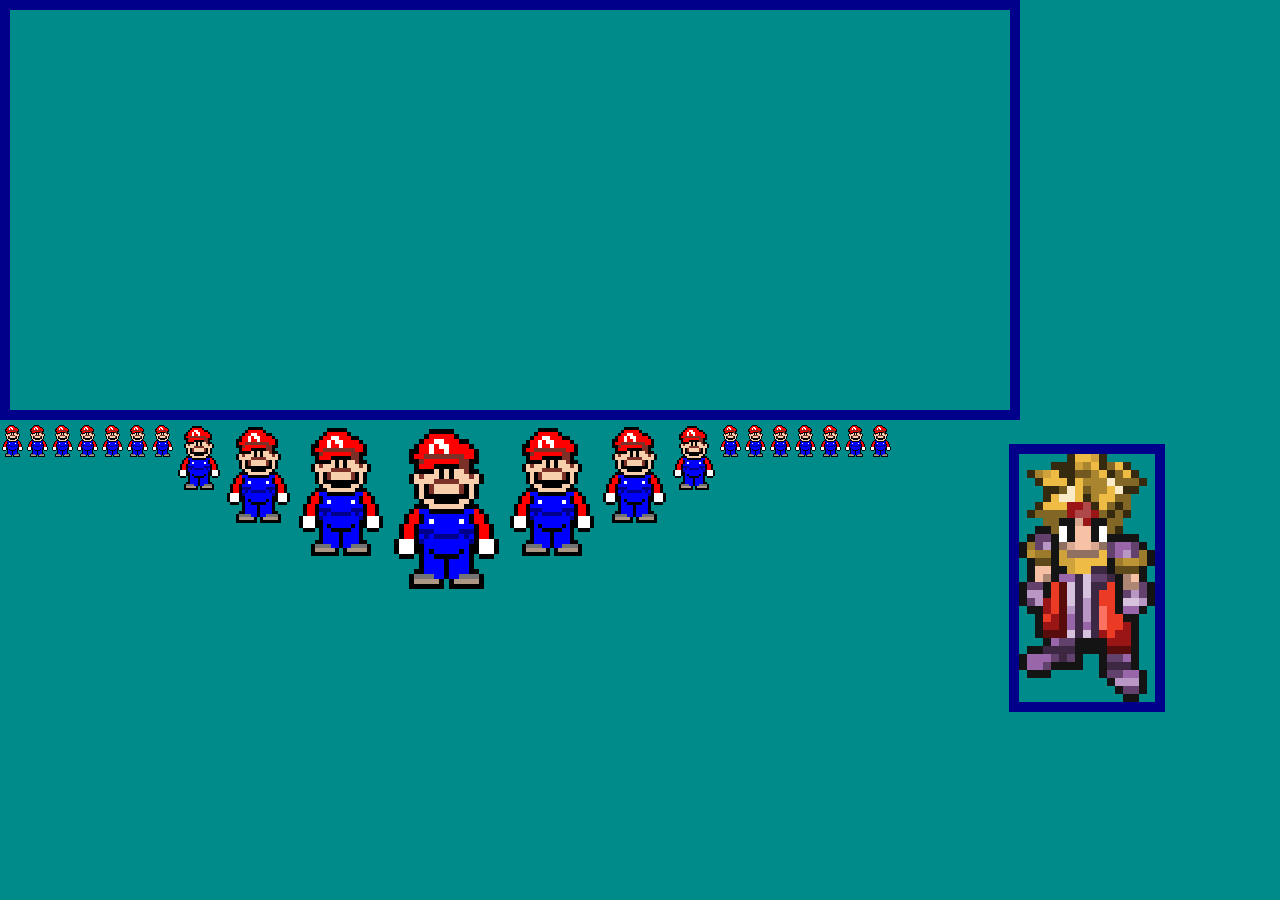
<file: index.html>
<!DOCTYPE html>
<html>
  <head>
    <meta charset="utf-8">
    <meta name="viewport" content="width=device-width">
    <title>Super Mario</title>
    <link href="index.css" rel="stylesheet" type="text/css" />
    
  </head>
  <body>
    <div>
        <canvas id="canvas" />
        <script src="mario-bros.js"></script>
        <script src="gap.js"></script>
        <script src="game.js"></script>
        
    </div>
    <div>
                    <div class="mario uno"><div></div></div>
                    <div class="mario uno"><div></div></div> 
                    <div class="mario uno"><div></div></div>
                    <div class="mario uno"><div></div></div> 
                    <div class="mario uno"><div></div></div>
                    <div class="mario uno"><div></div></div> 
                    <div class="mario uno"><div></div></div>  
                    <div class="mario dos"><div></div></div>
                    <div class="mario tres"><div></div></div>
                    <div class="mario cuatro"><div></div></div>
                    <div class="mario cinco"><div></div></div>
                    <div class="mario cuatro"><div></div></div>
                    <div class="mario tres"><div></div></div>
                    <div class="mario dos"><div></div></div>
                    <div class="mario uno"><div></div></div>
                    <div class="mario uno"><div></div></div> 
                    <div class="mario uno"><div></div></div> 
                    <div class="mario uno"><div></div></div>
                    <div class="mario uno"><div></div></div> 
                    <div class="mario uno"><div></div></div>
                    <div class="mario uno"><div></div></div> 
    </div>
    <div>
        <canvas id="ark" width="136" height="248"></canvas>
        <script src="ark.js"></script>
    </div>
    <div>
        <div id="container"></div>
        <script src="mario3d.js"></script>
    </div>
  </body>
</html>
</file>
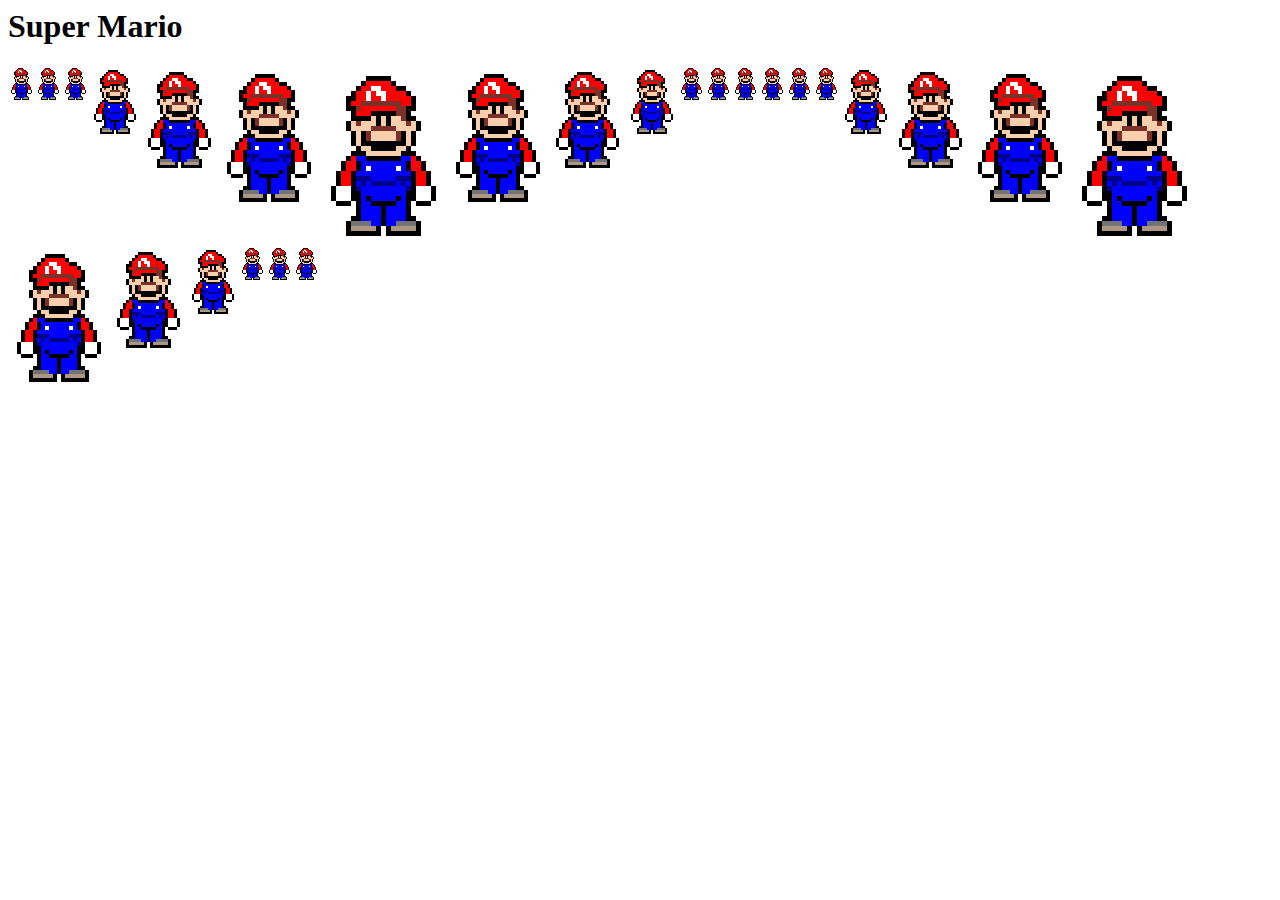
<file: index2.html>
<html>
    <head>
        <title></title>
    </head>
    <body>
        <h1>Super Mario</h1>
            <meta charset="UTF-8">
            <meta name="viewport" content="width=device-width, initial-scale=1.0">
            <link rel="stylesheet" href="estilos.css">
            <main>
                
                    
                    
            </main>
            <div>
                <div>

                
                    <div class="mario uno"><div></div></div>
                    <div class="mario uno"><div></div></div> 
                    <div class="mario uno"><div></div></div>  
                    <div class="mario dos"><div></div></div>
                    <div class="mario tres"><div></div></div>
                    <div class="mario cuatro"><div></div></div>
                    <div class="mario cinco"><div></div></div>
                    <div class="mario cuatro"><div></div></div>
                    <div class="mario tres"><div></div></div>
                    <div class="mario dos"><div></div></div>
                    <div class="mario uno"><div></div></div>
                    <div class="mario uno"><div></div></div> 
                    <div class="mario uno"><div></div></div> 
                </div>
            </div>
    </body>
    <footer>
        <div>
            <div>

            
                <div class="mario uno"><div></div></div>
                <div class="mario uno"><div></div></div> 
                <div class="mario uno"><div></div></div>  
                <div class="mario dos"><div></div></div>
                <div class="mario tres"><div></div></div>
                <div class="mario cuatro"><div></div></div>
                <div class="mario cinco"><div></div></div>
                <div class="mario cuatro"><div></div></div>
                <div class="mario tres"><div></div></div>
                <div class="mario dos"><div></div></div>
                <div class="mario uno"><div></div></div>
                <div class="mario uno"><div></div></div> 
                <div class="mario uno"><div></div></div> 
            </div>
        </div>
    </footer>
</html>
</file>
<file: index.css>
canvas {
    border: 10px solid darkblue;
  }
  .mario {
    margin: 0 1px;
    position: relative;
    float: left;
    width: 23em;
    height: 34em;
  }
  .uno {
    font-size: 1px;
  }
  .dos {
    font-size: 2px;
  }
  .tres {
    font-size: 3px;
  }
  .cuatro {
    font-size: 4px;  
  }
  .cinco {
    font-size: 5px;
  }
.mario div {
    font-size: 1em;
    position: absolute;
    left: 0;
    top: 1em;
    width: 1em;
    height: 1em;
    background: transparent;
    box-shadow:
    8em 0em #000, 9em 0em #000, 10em 0em #000, 11em 0em #000, 12em 0em #000,
    7em 1em #000, 8em 1em #f00, 9em 1em #f00, 10em 1em #f00, 11em 1em #f00, 12em 1em #f00, 13em 1em #000,
    6em 2em #000, 7em 2em #f00, 8em 2em #f00, 9em 2em #fff, 10em 2em #fff, 11em 2em #f00, 12em 2em #f00, 13em 2em #f00, 14em 2em #000, 15em 2em #000,
    5em 3em #000, 6em 3em #f00, 7em 3em #f00, 8em 3em #fff, 9em 3em #f00, 10em 3em #fff, 11em 3em #fff, 12em 3em #f00, 13em 3em #f00, 14em 3em #f00, 15em 3em #f00, 16em 3em #000,
    4em 4em #000, 5em 4em #000, 6em 4em #f00, 7em 4em #f00, 8em 4em #fff, 9em 4em #f00, 10em 4em #f00, 11em 4em #fff, 12em 4em #f00, 13em 4em #f00, 14em 4em #f00, 15em 4em #f00, 16em 4em #f00, 17em 4em #000,
    4em 5em #000, 5em 5em #f00, 6em 5em #f00, 7em 5em #7B3127, 8em 5em #7B3127, 9em 5em #7B3127, 10em 5em #7B3127, 11em 5em #7B3127, 12em 5em #7B3127, 13em 5em #7B3127, 14em 5em #7B3127, 15em 5em #f00, 16em 5em #f00, 17em 5em #000,
    4em 6em #000, 5em 6em #000, 6em 6em #7B3127, 7em 6em #f00, 8em 6em #f00, 9em 6em #f00, 10em 6em #f00, 11em 6em #f00, 12em 6em #f00, 13em 6em #f00, 13em 6em #f00, 14em 6em #7B3127, 15em 6em #7B3127, 16em 6em #000, 17em 6em #000,
    5em 7em #000, 6em 7em #f00, 7em 7em #f00, 8em 7em #f00, 9em 7em #000, 10em 7em #000, 11em 7em #000, 12em 7em #000, 13em 7em #000, 14em 7em #7B3127, 15em 7em #7B3127, 16em 7em #000,
    5em 8em #000, 6em 8em #000, 7em 8em #000, 8em 8em #000, 9em 8em #F7CFAC, 10em 8em #000, 11em 8em #F7CFAC, 12em 8em #000, 13em 8em #F7CFAC, 14em 8em #F7CFAC, 15em 8em #7B3127, 16em 8em #000, 17em 8em #000,
    4em 9em #000, 5em 9em #F7CFAC, 6em 9em #7B3127, 7em 9em #F7CFAC, 8em 9em #F7CFAC, 9em 9em #F7CFAC, 10em 9em #000, 11em 9em #F7CFAC, 12em 9em #000, 13em 9em #F7CFAC, 14em 9em #F7CFAC, 15em 9em #F7CFAC, 16em 9em #7B3127, 17em 9em #F7CFAC, 18em 9em #000,
    4em 10em #000, 5em 10em #F7CFAC, 6em 10em #F7CFAC, 7em 10em #F7CFAC, 8em 10em #F7CFAC, 9em 10em #7B3127, 10em 10em #7B3127, 11em 10em #7B3127, 12em 10em #7B3127, 13em 10em #7B3127, 14em 10em #F7CFAC, 15em 10em #F7CFAC, 16em 10em #F7CFAC, 17em 10em #F7CFAC, 18em 10em #000,
    5em 11em #000, 6em 11em #F7CFAC, 7em 11em #000, 8em 11em #7B3127, 9em 11em #F7CFAC, 10em 11em #F7CFAC, 11em 11em #F7CFAC, 12em 11em #F7CFAC, 13em 11em #F7CFAC, 14em 11em #7B3127, 15em 11em #000, 16em 11em #F7CFAC, 17em 11em #000,
    5em 12em #000, 6em 12em #F7CFAC, 7em 12em #000, 8em 12em #7B3127, 9em 12em #F7CFAC, 10em 12em #F7CFAC, 11em 12em #F7CFAC, 12em 12em #F7CFAC, 13em 12em #F7CFAC, 14em 12em #7B3127, 15em 12em #000, 16em 12em #F7CFAC, 17em 12em #000,
    5em 13em #000, 6em 13em #F7CFAC, 7em 13em #000, 8em 13em #000, 9em 13em #000, 10em 13em #000, 11em 13em #000, 12em 13em #000, 13em 13em #000, 14em 13em #000, 15em 13em #000, 16em 13em #F7CFAC, 17em 13em #000,
    6em 14em #000, 7em 14em #F7CFAC, 8em 14em #F7CFAC, 9em 14em #000, 10em 14em #000, 11em 14em #000, 12em 14em #000, 13em 14em #000, 14em 14em #F7CFAC, 15em 14em #F7CFAC, 16em 14em #000,
    5em 15em #000, 6em 15em #000, 7em 15em #000, 8em 15em #F7CFAC, 9em 15em #F7CFAC, 10em 15em #F7CFAC, 11em 15em #F7CFAC, 12em 15em #F7CFAC, 13em 15em #F7CFAC, 14em 15em #F7CFAC, 15em 15em #000, 16em 15em #000, 17em 15em #000,
    4em 16em #000, 5em 16em #f00, 6em 16em blue, 7em 16em blue, 8em 16em #000, 9em 16em #000, 10em 16em #000, 11em 16em #000, 12em 16em #000, 13em 16em #000, 14em 16em #000, 15em 16em blue, 16em 16em blue, 17em 16em #f00, 18em 16em #000,
    3em 17em #000, 4em 17em #f00, 5em 17em #f00, 6em 17em #000, 7em 17em blue, 8em 17em blue, 9em 17em blue, 10em 17em blue, 11em 17em blue, 12em 17em blue, 13em 17em blue, 14em 17em blue, 15em 17em blue, 16em 17em #000, 17em 17em #f00, 18em 17em #f00, 19em 17em #000,
    3em 18em #000, 4em 18em #f00, 5em 18em #f00, 6em 18em #000, 7em 18em blue, 8em 18em #fff, 9em 18em blue, 10em 18em blue, 11em 18em blue, 12em 18em blue, 13em 18em blue, 14em 18em #fff, 15em 18em blue, 16em 18em #000, 17em 18em #f00, 18em 18em #f00, 19em 18em #000,
    2em 19em #000, 3em 19em #f00, 4em 19em #f00, 5em 19em #000, 6em 19em blue, 7em 19em blue, 8em 19em blue, 9em 19em blue, 10em 19em blue, 11em 19em blue, 12em 19em blue, 13em 19em blue, 14em 19em blue, 15em 19em blue, 16em 19em blue, 17em 19em #000, 18em 19em #f00, 19em 19em #f00, 20em 19em #000,
    2em 20em #000, 3em 20em #f00, 4em 20em #f00, 5em 20em #000, 6em 20em #00008B, 7em 20em #00008B, 8em 20em #00008B, 9em 20em blue, 10em 20em blue, 11em 20em blue, 12em 20em blue, 13em 20em blue, 14em 20em #00008B, 15em 20em #00008B, 16em 20em #00008B, 17em 20em #000, 18em 20em #f00, 19em 20em #f00, 20em 20em #000,
    2em 21em #000, 3em 21em #f00, 4em 21em #f00, 5em 21em #000, 6em 21em blue, 7em 21em #00008B, 8em 21em blue, 9em 21em #00008B, 10em 21em #00008B, 11em 21em #00008B, 12em 21em #00008B, 13em 21em #00008B, 14em 21em blue, 15em 21em #00008B, 16em 21em blue, 17em 21em #000, 18em 21em #f00, 19em 21em #f00, 20em 21em #000,
    1em 22em #000, 2em 22em #fff, 3em 22em #fff, 4em 22em #fff, 5em 22em #000, 6em 22em #00008B, 7em 22em blue, 8em 22em blue, 9em 22em blue, 10em 22em blue, 11em 22em blue, 12em 22em blue, 13em 22em blue, 14em 22em blue, 15em 22em blue, 16em 22em #00008B, 17em 22em #000, 18em 22em #fff, 19em 22em #fff, 20em 22em #fff, 21em 22em #000,
    1em 23em #000, 2em 23em #fff, 3em 23em #fff, 4em 23em #fff, 5em 23em #000, 6em 23em #000, 7em 23em blue, 8em 23em blue, 9em 23em blue, 10em 23em blue, 11em 23em blue, 12em 23em blue, 13em 23em blue, 14em 23em blue, 15em 23em blue, 16em 23em #000, 17em 23em #000, 18em 23em #fff, 19em 23em #fff, 20em 23em #fff, 21em 23em #000,
    1em 24em #000, 2em 24em #fff, 3em 24em #fff, 4em 24em #fff, 5em 24em #000, 6em 24em #000, 7em 24em blue, 8em 24em #000, 9em 24em blue, 10em 24em blue, 11em 24em blue, 12em 24em blue, 13em 24em blue, 14em 24em #000, 15em 24em blue, 16em 24em #000, 17em 24em #000, 18em 24em #fff, 19em 24em #fff, 20em 24em #fff, 21em 24em #000,
    2em 25em #000, 3em 25em #000, 4em 25em #000, 6em 25em #000, 7em 25em blue, 8em 25em blue, 9em 25em #000, 10em 25em #000, 11em 25em #000, 12em 25em #000, 13em 25em #000, 14em 25em blue, 15em 25em blue, 16em 25em #000, 18em 25em #000, 19em 25em #000, 20em 25em #000,
    6em 26em #000, 7em 26em blue, 8em 26em blue, 9em 26em blue, 10em 26em blue, 11em 26em #000, 12em 26em blue, 13em 26em blue, 14em 26em blue, 15em 26em blue, 16em 26em #000,
    6em 27em #000, 7em 27em blue, 8em 27em blue, 9em 27em blue, 10em 27em blue, 11em 27em #000, 12em 27em blue, 13em 27em blue, 14em 27em blue, 15em 27em blue, 16em 27em #000,
    5em 28em #000, 6em 28em #000, 7em 28em blue, 8em 28em blue, 9em 28em blue, 10em 28em blue, 11em 28em #000, 12em 28em blue, 13em 28em blue, 14em 28em blue, 15em 28em blue, 16em 28em #000, 17em 28em #000,
    5em 28em #000, 6em 28em #000, 7em 28em blue, 8em 28em blue, 9em 28em blue, 10em 28em blue, 11em 28em #000, 12em 28em blue, 13em 28em blue, 14em 28em blue, 15em 28em blue, 16em 28em #000, 17em 28em #000,
    4em 29em #000, 5em 29em #737373, 6em 29em #737373, 7em 29em #737373, 8em 29em #737373, 9em 29em blue, 10em 29em blue, 11em 29em #000, 12em 29em blue, 13em 29em blue, 14em 29em #737373, 15em 29em #737373, 16em 29em #737373, 17em 29em #737373, 18em 29em #000,
    4em 30em #000, 5em 30em #AC9784, 6em 30em #AC9784, 7em 30em #AC9784, 8em 30em #AC9784, 9em 30em #AC9784, 10em 30em #000, 12em 30em #000, 13em 30em #AC9784, 14em 30em #AC9784, 15em 30em #AC9784, 16em 30em #AC9784, 17em 30em #AC9784, 18em 30em #000,
    4em 31em #000, 5em 31em #000, 6em 31em #000, 7em 31em #000, 8em 31em #000, 9em 31em #000, 10em 31em #000, 12em 31em #000, 13em 31em #000, 14em 31em #000, 15em 31em #000, 16em 31em #000, 17em 31em #000, 18em 31em #000;
  }
  body{
	background-color:darkcyan;
}
*{
	margin:0;
	padding:0;
}
.canvas_wrap{
	display:block;
	margin:0 auto;
	padding-top:25px;
}
.canvas_wrap>*{
	display:block;
	margin:0 auto;
	border: 1px solid #ffffff;
}
.canvas_wrap>button{
	font-family:Courier;
	font-size:30px;
	font-weight:bold;
	border:none;
	background-color:#ffffff;
	color:#000000;
}
#ark {
    width: 136px;
    height: 248px;
    margin: 20px auto;
    display: block;
  }
  #mario3d{
    margin: 0;
    padding: 0;
    border: 0;
    overflow: hidden;
  }
</file>
<file: estilos.css>
.mario {
    background: white;
    border: 1em solid white;
    margin: 0 1px;
    position: relative;
    float: left;
    width: 23em;
    height: 34em;
  }
  .uno {
    font-size: 1px;
  }
  .dos {
    font-size: 2px;
  }
  .tres {
    font-size: 3px;
  }
  .cuatro {
    font-size: 4px;  
  }
  .cinco {
    font-size: 5px;
  }
.mario div {
    font-size: 1em;
    position: absolute;
    left: 0;
    top: 1em;
    width: 1em;
    height: 1em;
    background: transparent;
    box-shadow:
    8em 0em #000, 9em 0em #000, 10em 0em #000, 11em 0em #000, 12em 0em #000,
    7em 1em #000, 8em 1em #f00, 9em 1em #f00, 10em 1em #f00, 11em 1em #f00, 12em 1em #f00, 13em 1em #000,
    6em 2em #000, 7em 2em #f00, 8em 2em #f00, 9em 2em #fff, 10em 2em #fff, 11em 2em #f00, 12em 2em #f00, 13em 2em #f00, 14em 2em #000, 15em 2em #000,
    5em 3em #000, 6em 3em #f00, 7em 3em #f00, 8em 3em #fff, 9em 3em #f00, 10em 3em #fff, 11em 3em #fff, 12em 3em #f00, 13em 3em #f00, 14em 3em #f00, 15em 3em #f00, 16em 3em #000,
    4em 4em #000, 5em 4em #000, 6em 4em #f00, 7em 4em #f00, 8em 4em #fff, 9em 4em #f00, 10em 4em #f00, 11em 4em #fff, 12em 4em #f00, 13em 4em #f00, 14em 4em #f00, 15em 4em #f00, 16em 4em #f00, 17em 4em #000,
    4em 5em #000, 5em 5em #f00, 6em 5em #f00, 7em 5em #7B3127, 8em 5em #7B3127, 9em 5em #7B3127, 10em 5em #7B3127, 11em 5em #7B3127, 12em 5em #7B3127, 13em 5em #7B3127, 14em 5em #7B3127, 15em 5em #f00, 16em 5em #f00, 17em 5em #000,
    4em 6em #000, 5em 6em #000, 6em 6em #7B3127, 7em 6em #f00, 8em 6em #f00, 9em 6em #f00, 10em 6em #f00, 11em 6em #f00, 12em 6em #f00, 13em 6em #f00, 13em 6em #f00, 14em 6em #7B3127, 15em 6em #7B3127, 16em 6em #000, 17em 6em #000,
    5em 7em #000, 6em 7em #f00, 7em 7em #f00, 8em 7em #f00, 9em 7em #000, 10em 7em #000, 11em 7em #000, 12em 7em #000, 13em 7em #000, 14em 7em #7B3127, 15em 7em #7B3127, 16em 7em #000,
    5em 8em #000, 6em 8em #000, 7em 8em #000, 8em 8em #000, 9em 8em #F7CFAC, 10em 8em #000, 11em 8em #F7CFAC, 12em 8em #000, 13em 8em #F7CFAC, 14em 8em #F7CFAC, 15em 8em #7B3127, 16em 8em #000, 17em 8em #000,
    4em 9em #000, 5em 9em #F7CFAC, 6em 9em #7B3127, 7em 9em #F7CFAC, 8em 9em #F7CFAC, 9em 9em #F7CFAC, 10em 9em #000, 11em 9em #F7CFAC, 12em 9em #000, 13em 9em #F7CFAC, 14em 9em #F7CFAC, 15em 9em #F7CFAC, 16em 9em #7B3127, 17em 9em #F7CFAC, 18em 9em #000,
    4em 10em #000, 5em 10em #F7CFAC, 6em 10em #F7CFAC, 7em 10em #F7CFAC, 8em 10em #F7CFAC, 9em 10em #7B3127, 10em 10em #7B3127, 11em 10em #7B3127, 12em 10em #7B3127, 13em 10em #7B3127, 14em 10em #F7CFAC, 15em 10em #F7CFAC, 16em 10em #F7CFAC, 17em 10em #F7CFAC, 18em 10em #000,
    5em 11em #000, 6em 11em #F7CFAC, 7em 11em #000, 8em 11em #7B3127, 9em 11em #F7CFAC, 10em 11em #F7CFAC, 11em 11em #F7CFAC, 12em 11em #F7CFAC, 13em 11em #F7CFAC, 14em 11em #7B3127, 15em 11em #000, 16em 11em #F7CFAC, 17em 11em #000,
    5em 12em #000, 6em 12em #F7CFAC, 7em 12em #000, 8em 12em #7B3127, 9em 12em #F7CFAC, 10em 12em #F7CFAC, 11em 12em #F7CFAC, 12em 12em #F7CFAC, 13em 12em #F7CFAC, 14em 12em #7B3127, 15em 12em #000, 16em 12em #F7CFAC, 17em 12em #000,
    5em 13em #000, 6em 13em #F7CFAC, 7em 13em #000, 8em 13em #000, 9em 13em #000, 10em 13em #000, 11em 13em #000, 12em 13em #000, 13em 13em #000, 14em 13em #000, 15em 13em #000, 16em 13em #F7CFAC, 17em 13em #000,
    6em 14em #000, 7em 14em #F7CFAC, 8em 14em #F7CFAC, 9em 14em #000, 10em 14em #000, 11em 14em #000, 12em 14em #000, 13em 14em #000, 14em 14em #F7CFAC, 15em 14em #F7CFAC, 16em 14em #000,
    5em 15em #000, 6em 15em #000, 7em 15em #000, 8em 15em #F7CFAC, 9em 15em #F7CFAC, 10em 15em #F7CFAC, 11em 15em #F7CFAC, 12em 15em #F7CFAC, 13em 15em #F7CFAC, 14em 15em #F7CFAC, 15em 15em #000, 16em 15em #000, 17em 15em #000,
    4em 16em #000, 5em 16em #f00, 6em 16em blue, 7em 16em blue, 8em 16em #000, 9em 16em #000, 10em 16em #000, 11em 16em #000, 12em 16em #000, 13em 16em #000, 14em 16em #000, 15em 16em blue, 16em 16em blue, 17em 16em #f00, 18em 16em #000,
    3em 17em #000, 4em 17em #f00, 5em 17em #f00, 6em 17em #000, 7em 17em blue, 8em 17em blue, 9em 17em blue, 10em 17em blue, 11em 17em blue, 12em 17em blue, 13em 17em blue, 14em 17em blue, 15em 17em blue, 16em 17em #000, 17em 17em #f00, 18em 17em #f00, 19em 17em #000,
    3em 18em #000, 4em 18em #f00, 5em 18em #f00, 6em 18em #000, 7em 18em blue, 8em 18em #fff, 9em 18em blue, 10em 18em blue, 11em 18em blue, 12em 18em blue, 13em 18em blue, 14em 18em #fff, 15em 18em blue, 16em 18em #000, 17em 18em #f00, 18em 18em #f00, 19em 18em #000,
    2em 19em #000, 3em 19em #f00, 4em 19em #f00, 5em 19em #000, 6em 19em blue, 7em 19em blue, 8em 19em blue, 9em 19em blue, 10em 19em blue, 11em 19em blue, 12em 19em blue, 13em 19em blue, 14em 19em blue, 15em 19em blue, 16em 19em blue, 17em 19em #000, 18em 19em #f00, 19em 19em #f00, 20em 19em #000,
    2em 20em #000, 3em 20em #f00, 4em 20em #f00, 5em 20em #000, 6em 20em #00008B, 7em 20em #00008B, 8em 20em #00008B, 9em 20em blue, 10em 20em blue, 11em 20em blue, 12em 20em blue, 13em 20em blue, 14em 20em #00008B, 15em 20em #00008B, 16em 20em #00008B, 17em 20em #000, 18em 20em #f00, 19em 20em #f00, 20em 20em #000,
    2em 21em #000, 3em 21em #f00, 4em 21em #f00, 5em 21em #000, 6em 21em blue, 7em 21em #00008B, 8em 21em blue, 9em 21em #00008B, 10em 21em #00008B, 11em 21em #00008B, 12em 21em #00008B, 13em 21em #00008B, 14em 21em blue, 15em 21em #00008B, 16em 21em blue, 17em 21em #000, 18em 21em #f00, 19em 21em #f00, 20em 21em #000,
    1em 22em #000, 2em 22em #fff, 3em 22em #fff, 4em 22em #fff, 5em 22em #000, 6em 22em #00008B, 7em 22em blue, 8em 22em blue, 9em 22em blue, 10em 22em blue, 11em 22em blue, 12em 22em blue, 13em 22em blue, 14em 22em blue, 15em 22em blue, 16em 22em #00008B, 17em 22em #000, 18em 22em #fff, 19em 22em #fff, 20em 22em #fff, 21em 22em #000,
    1em 23em #000, 2em 23em #fff, 3em 23em #fff, 4em 23em #fff, 5em 23em #000, 6em 23em #000, 7em 23em blue, 8em 23em blue, 9em 23em blue, 10em 23em blue, 11em 23em blue, 12em 23em blue, 13em 23em blue, 14em 23em blue, 15em 23em blue, 16em 23em #000, 17em 23em #000, 18em 23em #fff, 19em 23em #fff, 20em 23em #fff, 21em 23em #000,
    1em 24em #000, 2em 24em #fff, 3em 24em #fff, 4em 24em #fff, 5em 24em #000, 6em 24em #000, 7em 24em blue, 8em 24em #000, 9em 24em blue, 10em 24em blue, 11em 24em blue, 12em 24em blue, 13em 24em blue, 14em 24em #000, 15em 24em blue, 16em 24em #000, 17em 24em #000, 18em 24em #fff, 19em 24em #fff, 20em 24em #fff, 21em 24em #000,
    2em 25em #000, 3em 25em #000, 4em 25em #000, 6em 25em #000, 7em 25em blue, 8em 25em blue, 9em 25em #000, 10em 25em #000, 11em 25em #000, 12em 25em #000, 13em 25em #000, 14em 25em blue, 15em 25em blue, 16em 25em #000, 18em 25em #000, 19em 25em #000, 20em 25em #000,
    6em 26em #000, 7em 26em blue, 8em 26em blue, 9em 26em blue, 10em 26em blue, 11em 26em #000, 12em 26em blue, 13em 26em blue, 14em 26em blue, 15em 26em blue, 16em 26em #000,
    6em 27em #000, 7em 27em blue, 8em 27em blue, 9em 27em blue, 10em 27em blue, 11em 27em #000, 12em 27em blue, 13em 27em blue, 14em 27em blue, 15em 27em blue, 16em 27em #000,
    5em 28em #000, 6em 28em #000, 7em 28em blue, 8em 28em blue, 9em 28em blue, 10em 28em blue, 11em 28em #000, 12em 28em blue, 13em 28em blue, 14em 28em blue, 15em 28em blue, 16em 28em #000, 17em 28em #000,
    5em 28em #000, 6em 28em #000, 7em 28em blue, 8em 28em blue, 9em 28em blue, 10em 28em blue, 11em 28em #000, 12em 28em blue, 13em 28em blue, 14em 28em blue, 15em 28em blue, 16em 28em #000, 17em 28em #000,
    4em 29em #000, 5em 29em #737373, 6em 29em #737373, 7em 29em #737373, 8em 29em #737373, 9em 29em blue, 10em 29em blue, 11em 29em #000, 12em 29em blue, 13em 29em blue, 14em 29em #737373, 15em 29em #737373, 16em 29em #737373, 17em 29em #737373, 18em 29em #000,
    4em 30em #000, 5em 30em #AC9784, 6em 30em #AC9784, 7em 30em #AC9784, 8em 30em #AC9784, 9em 30em #AC9784, 10em 30em #000, 12em 30em #000, 13em 30em #AC9784, 14em 30em #AC9784, 15em 30em #AC9784, 16em 30em #AC9784, 17em 30em #AC9784, 18em 30em #000,
    4em 31em #000, 5em 31em #000, 6em 31em #000, 7em 31em #000, 8em 31em #000, 9em 31em #000, 10em 31em #000, 12em 31em #000, 13em 31em #000, 14em 31em #000, 15em 31em #000, 16em 31em #000, 17em 31em #000, 18em 31em #000;
  }
</file>
